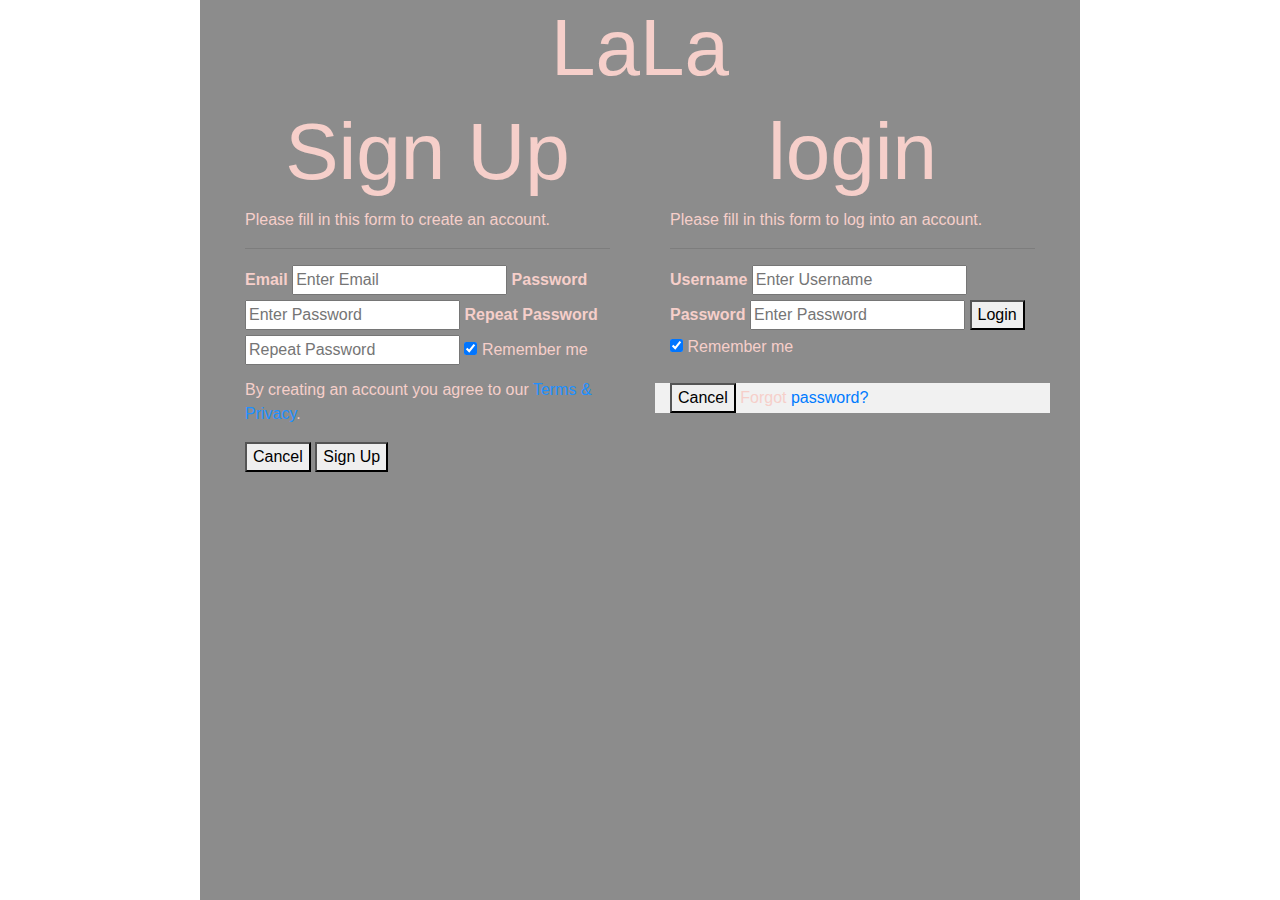
<file: page1.html>
<html>
<head>
  <title><first LALA </title>
    <link  rel="stylesheet" href="css/bootstrap.min.css">
      <link rel="stylesheet" type="text/css" href="css/styles1.css"
  </head>
  <body>
    <div>
<h1> LaLa</h1>
      </div>

    <div class="container">
      <div class="container">
        <div class="row">
          <div class="col-sm">
              <div class="container">
                <h1>Sign Up</h1>
                <p>Please fill in this form to create an account.</p>
                <hr>

                <label for="email"><b>Email</b></label>
                <input type="text" placeholder="Enter Email" name="email" required>

                <label for="psw"><b>Password</b></label>
                <input type="password" placeholder="Enter Password" name="psw" required>

                <label for="psw-repeat"><b>Repeat Password</b></label>
                <input type="password" placeholder="Repeat Password" name="psw-repeat" required>

                <label>
                  <input type="checkbox" checked="checked" name="remember" style="margin-bottom:15px"> Remember me
                </label>

                <p>By creating an account you agree to our <a href="#" style="color:dodgerblue">Terms & Privacy</a>.</p>

                <div class="clearfix">
                  <button type="button" class="cancelbtn">Cancel</button>
                  <button type="submit" class="signupbtn">Sign Up</button>
                </div>
              </div>
            </form>
          </div>
          <div class="col-sm">
            <form action="action_page.php">

  <div class="container">
    <h1>login</h1>
    <p>Please fill in this form to log into an account.</p>
    <form action="action_page.php" style="border:1px solid #ccc"> </form>
    <hr>
    <label for="uname"><b>Username</b></label>
    <input type="text" placeholder="Enter Username" name="uname" required>

    <label for="psw"><b>Password</b></label>
    <input type="password" placeholder="Enter Password" name="psw" required>

    <button type="submit">Login</button>
    <label>
      <input type="checkbox" checked="checked" name="remember"> Remember me
    </label>
  </div>

  <div class="container" style="background-color:#f1f1f1">
    <button type="button" class="cancelbtn">Cancel</button>
    <span class="psw">Forgot <a href="#">password?</a></span>
  </div>
</form>
          </div>
        </div>
      </div>
    </div>

    </body>
    </html>
</file>
<file: css/styles1.css>
body {
  color:rgb(246,207,202);
  font-family: arial;
  margin-right:200px;
  margin-left: 200px;

}
 h1,h2 {
          text-align: center;
 }
 p.a {
  font: 15px arial, sans-serif;}

h1 {
      font-size: 5em;
 }
 img {
   border-radius: 50%;
 }

 body {background-color: rgb(140, 140, 140);}
li:hover
{font-size:5em;
transition:0.4ease}
html{background-color: white}
</file>
